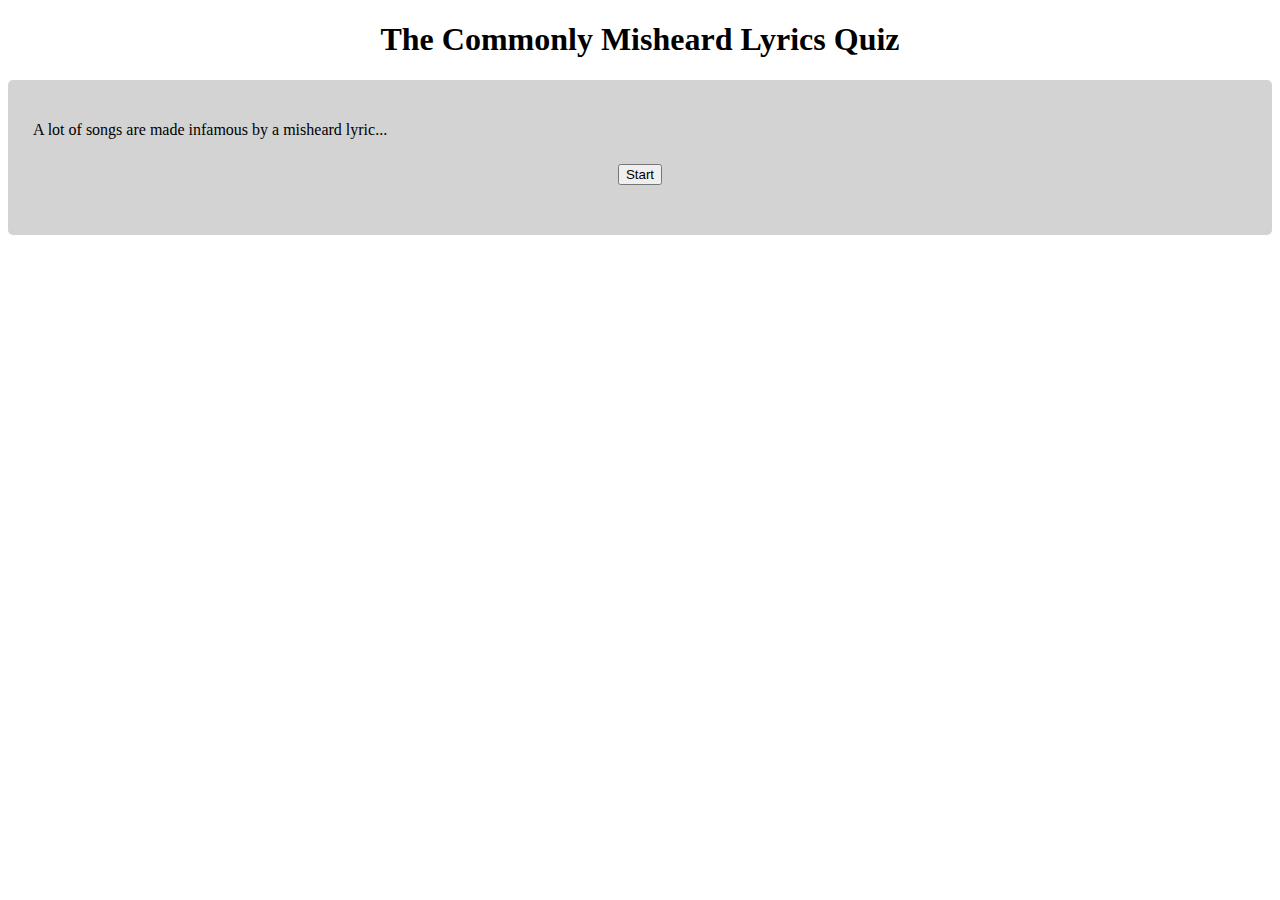
<file: index.html>
<!DOCTYPE html>
<html lang="en">
<head>
    <meta charset="UTF-8">
    <meta name="viewport" content="width=device-width, initial-scale=1.0">
    <meta http-equiv="X-UA-Compatible" content="ie=edge">
    <link href="greyboxcss.css" rel="stylesheet" type="text/css" />
    <title>Start Quiz</title>
</head>
<body>
        <header class="quiztitle">
            <h1>The Commonly Misheard Lyrics Quiz</h1>
        </header>  
        <main>  
            <section>
                <p>A lot of songs are made infamous by a misheard lyric...</p>   
            </section>
            <section class= "submitbutton">
                <button type="submit">Start</button>
            </section>
        </main>
</body>
</html>
</file>
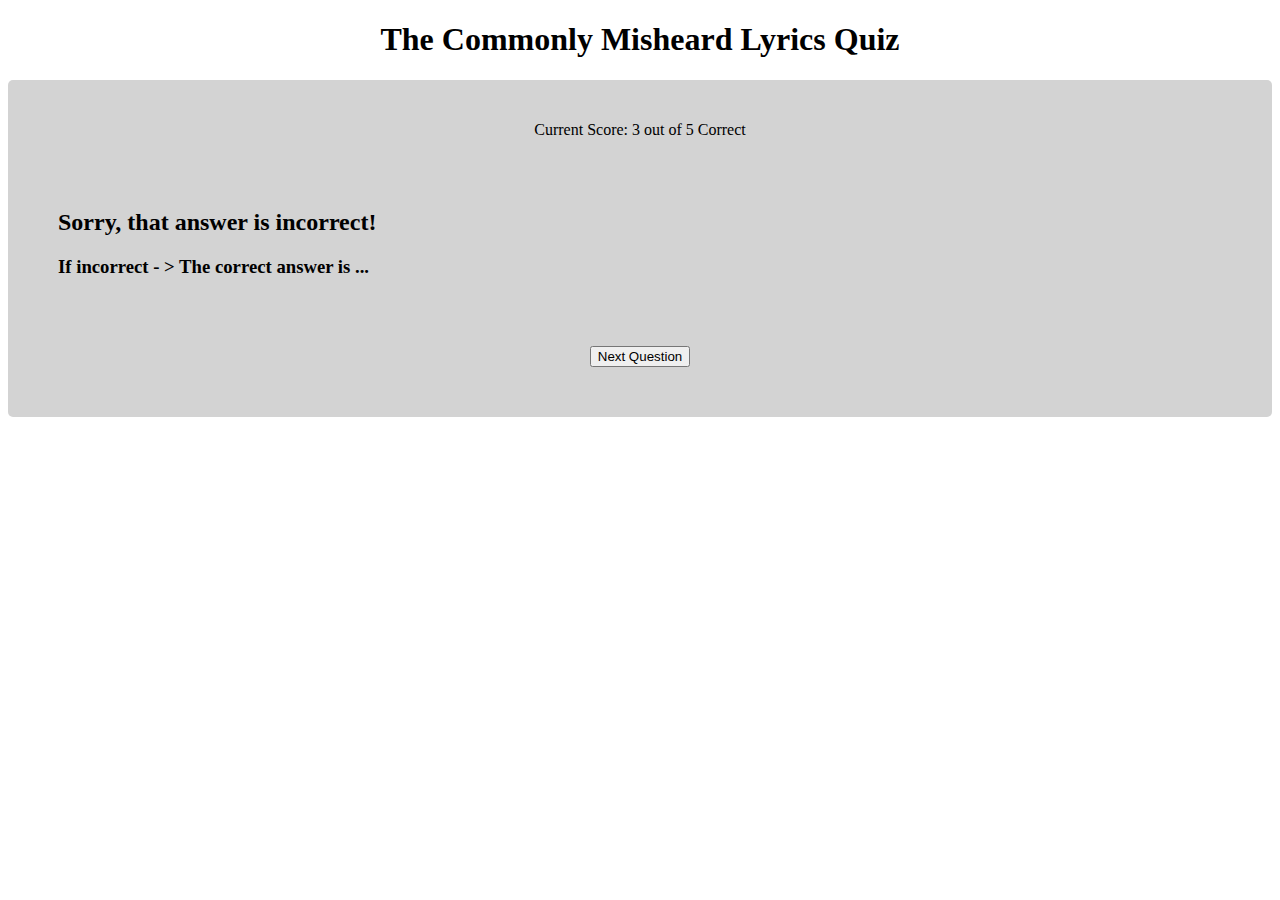
<file: answerview.html>
<!DOCTYPE html>
<html lang="en">
<head>
    <meta charset="UTF-8">
    <meta name="viewport" content="width=device-width, initial-scale=1.0">
    <meta http-equiv="X-UA-Compatible" content="ie=edge">
    <link href="greyboxcss.css" rel="stylesheet" type="text/css" />
    <title>Answer View</title>
</head>
<body>
    <header class="quiztitle">
        <h1>The Commonly Misheard Lyrics Quiz</h1>
    </header>
    <main>
        <p class="currentScore">Current Score: 3 out of 5 Correct</p>
    <section class="answerResult">
        <h2>Sorry, that answer is incorrect!</h2>
        <h3> If incorrect - > The correct answer is ...</h3>
    </section>
    
    <section class="submitbutton">
        <button type="submit">Next Question</button>
    </section>
    </main>
</body>
</html>
</file>
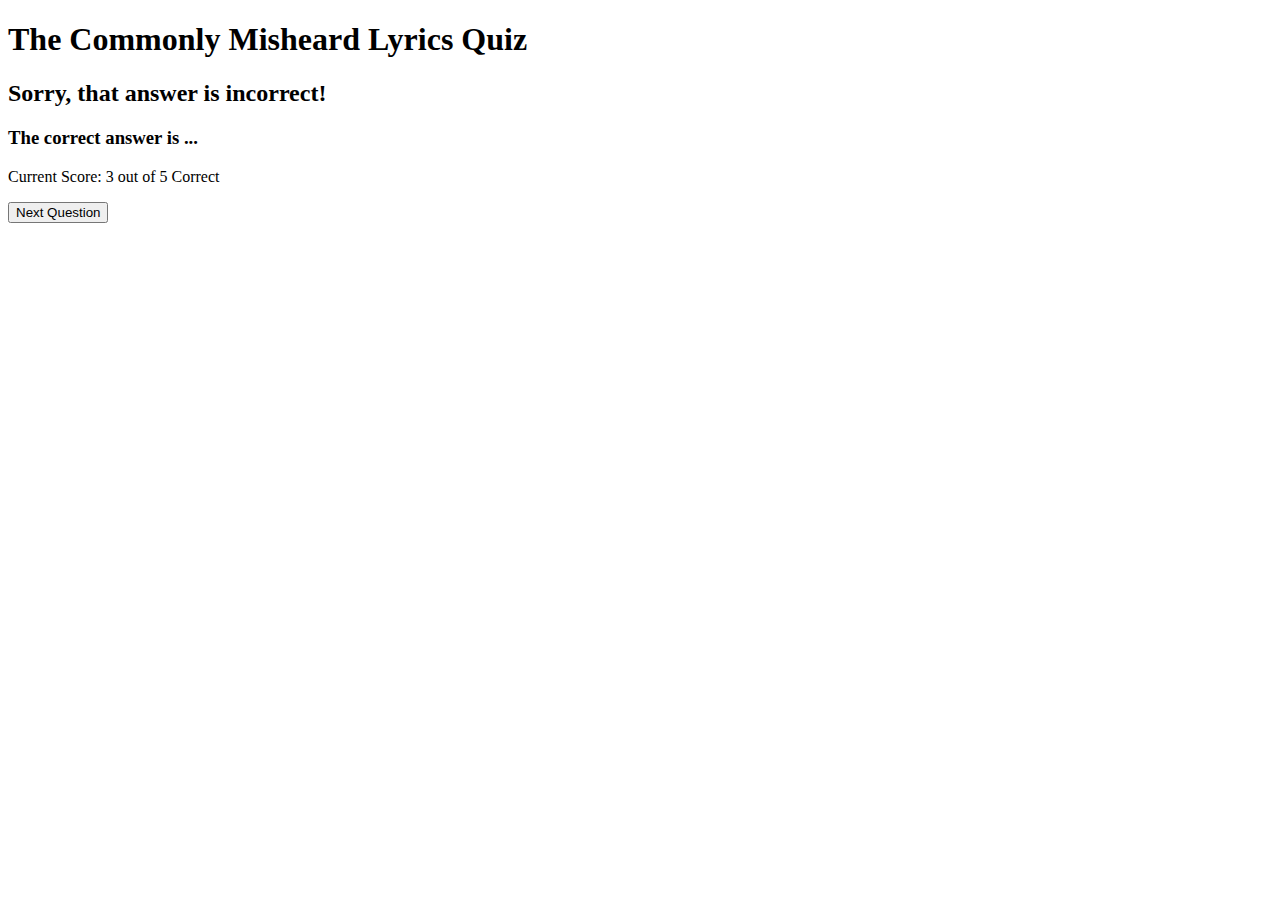
<file: incorrectanswerview.html>
<!DOCTYPE html>
<html lang="en">
<head>
    <meta charset="UTF-8">
    <meta name="viewport" content="width=device-width, initial-scale=1.0">
    <meta http-equiv="X-UA-Compatible" content="ie=edge">
    <link href="greyboxcss.css" rel="stylesheet" type="text/css" />
    <title>Document</title>
</head>
<body>
    <header>
        <h1>The Commonly Misheard Lyrics Quiz</h1>
    </header> 
    <section>
        <h2>Sorry, that answer is incorrect!</h2>
        <h3>The correct answer is ...</h3>
    </section>
    <section>
        <p>Current Score: 3 out of 5 Correct</p>
    </section>
    <section>
        <button type="submit">Next Question</button>
    </section>
</body>
</html>
</file>
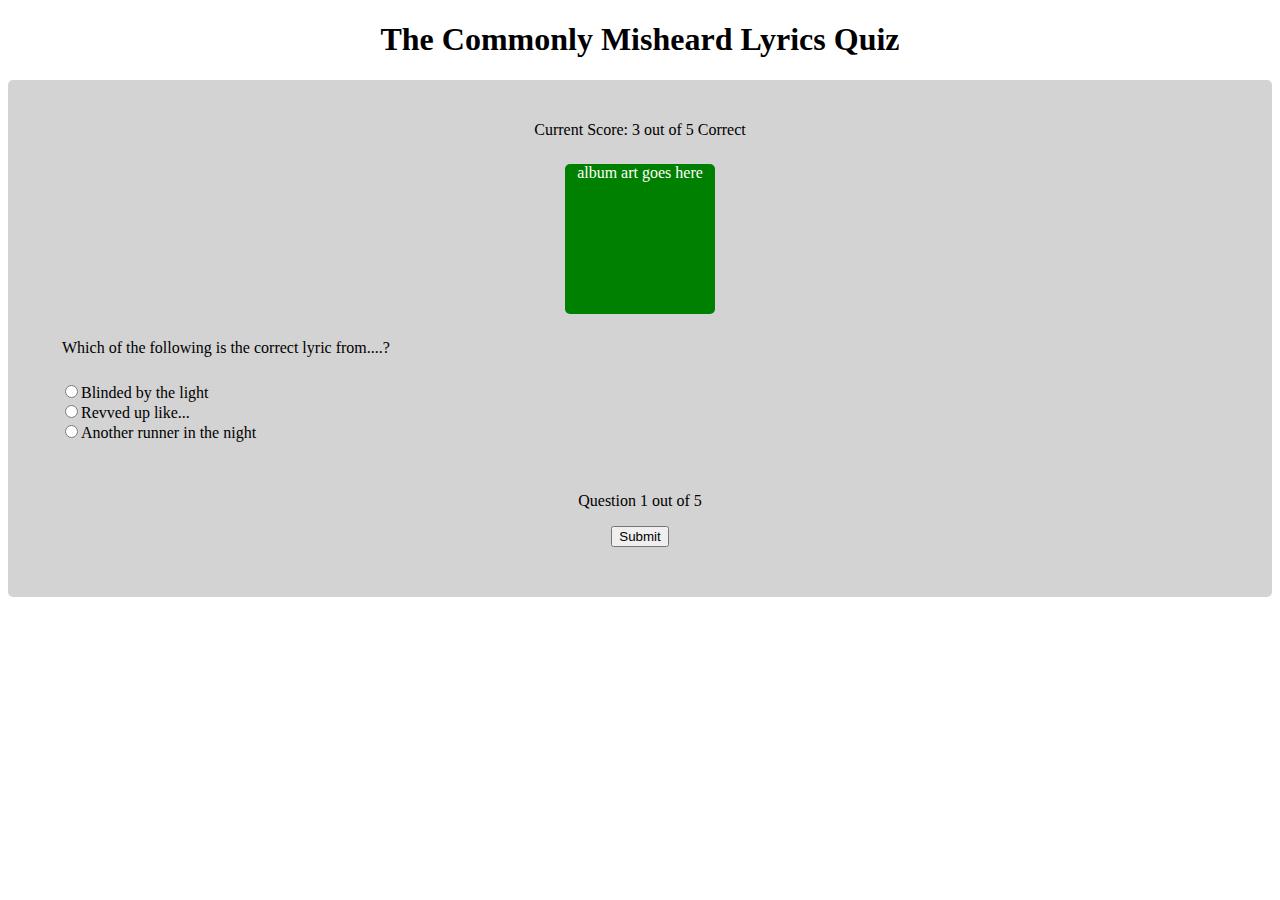
<file: questionview.html>
<!DOCTYPE html>
<html lang="en">
<head>
    <meta charset="UTF-8">
    <meta name="viewport" content="width=device-width, initial-scale=1.0">
    <meta http-equiv="X-UA-Compatible" content="ie=edge">
    <link href="greyboxcss.css" rel="stylesheet" type="text/css" />
    <title>Question View</title>
</head>
<body>
    
        <header class="quiztitle">
            <h1>The Commonly Misheard Lyrics Quiz</h1>
        </header> 
        <main>
            <p class="currentScore">Current Score: 3 out of 5 Correct</p>
        <section class= "albumart">
            <p>album art goes here</p>
        </section>
        <section>
            <form action="/some-server-endpoint" method="GET">
                <fieldset class="questionbox">
                    <legend>Which of the following is the correct lyric from....?</legend>
                    <input type="radio" name="option" id="option" required>Blinded by the light<br>
                    <input type="radio" name="option" id="option" required>Revved up like...<br>
                    <input type="radio" name="option" id="option" required>Another runner in the night<br>
                </fieldset>
            </form>
        </section>
        <section class="submitbutton">
                <p>Question 1 out of 5</p>
                <button type="submit">Submit</button>
        </section>
    </main>
</body>
</html>
</file>
<file: greyboxcss.css>
/*colors and all subject to change, adding flexbox settings in app itself*/

* {
    box-sizing: border-box;
}

main {
    background-color: lightgray;
    padding: 25px;
    border-radius: 5px;
}

header.quiztitle {
    text-align: center;
}

p.currentScore {
    text-align: center;
    margin-bottom: 25px;
}

section.albumart {
    text-align: center;
    background-color: green;
    color: white;
    border-radius: 5px;
    width: 150px;
    height: 150px;
    margin: auto;
}

fieldset.questionbox {
   margin-top: 25px;
   border-style: none;
   padding: 25px;
}

section.submitbutton {
    text-align: center;
    margin-top: 25px;
    margin-bottom: 25px;
}

section.answerResult {
    padding: 25px;
}

section.videoembed {
    text-align: center;
    background-color: green;
    color: white;
    border-radius: 5px;
    margin: auto;
    width: 500px;
    height: 300px;
}
</file>
